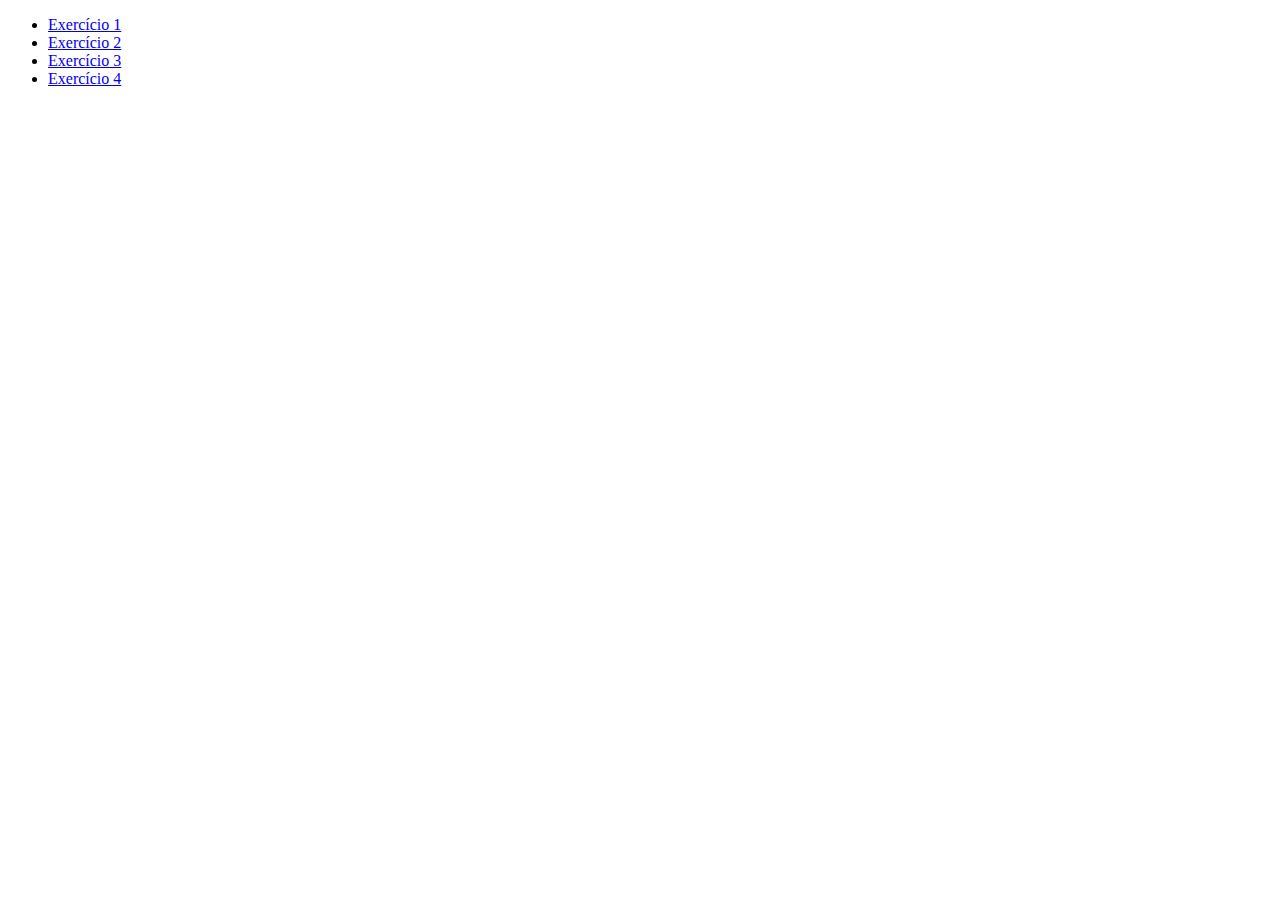
<file: index.html>
<!DOCTYPE html>
<html lang="pt-br">
<head>
    <meta charset="UTF-8">
    <meta name="viewport" content="width=device-width, initial-scale=1.0">
    <title>Exercícios</title>
</head>
<body>
    <ul>
        <li><a href="rwd-porcentagem.html">Exercício 1</a></li>
        <li><a href="rwd-porcentagem-layout.html">Exercício 2</a></li>
        <li><a href="rwd-em.html">Exercício 3</a></li>
        <li><a href="SiteResponsivo.html">Exercício 4</a></li>
    </ul>
</body>
</html>
</file>
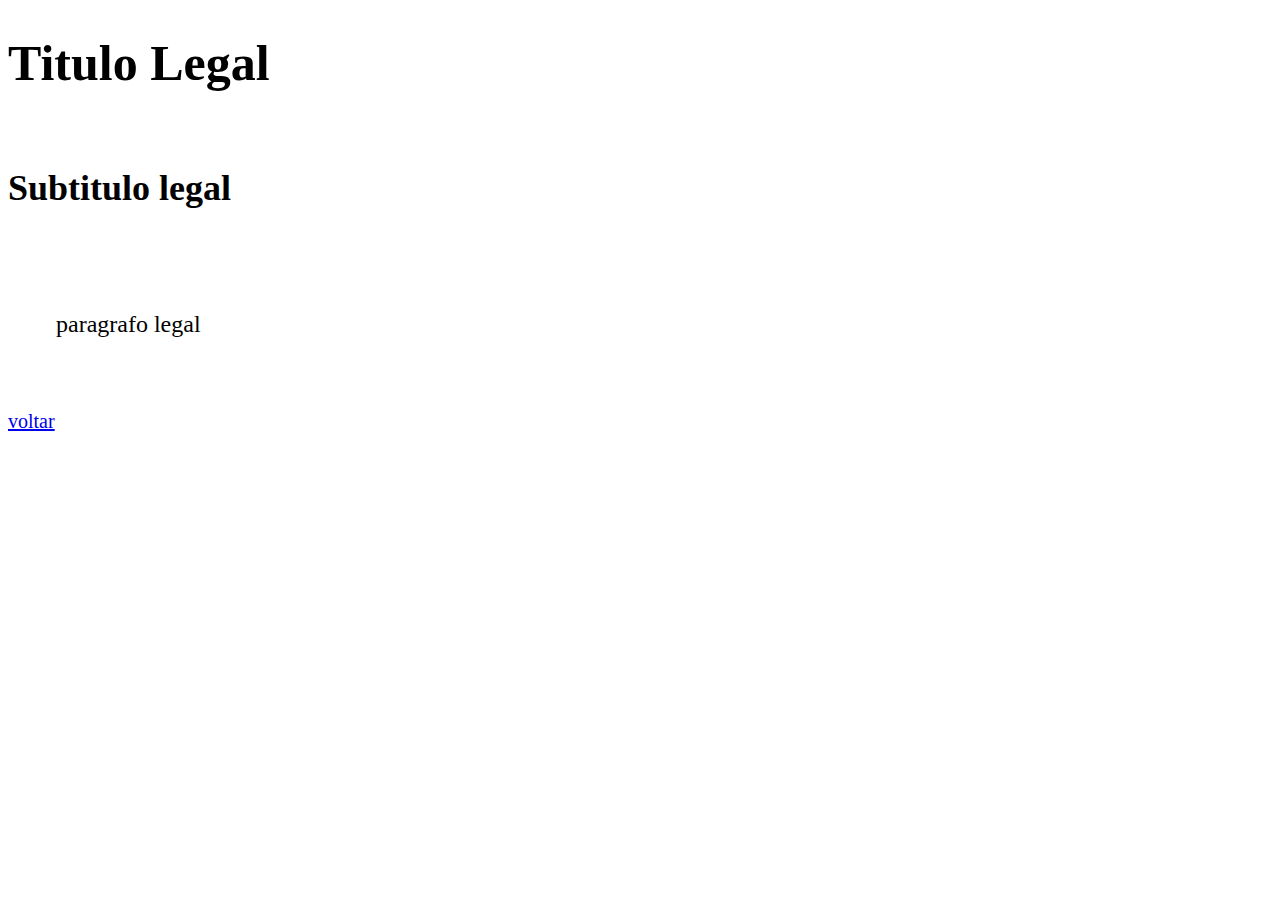
<file: rwd-em.html>
<!DOCTYPE html>
<html lang="pt-br">
<head>
    <link rel="stylesheet" href="rwd-em.css">
    <title>Site Responsivo</title>
</head>
<body>
    <div id="container">
        <h1 id="T1">Titulo Legal</h1>
        <h2 id="T2">Subtitulo legal</h2>
        <p id="P1">paragrafo legal</p>
    </div> 
    <a href="index.html">voltar</a>
</body>
</html>
</file>
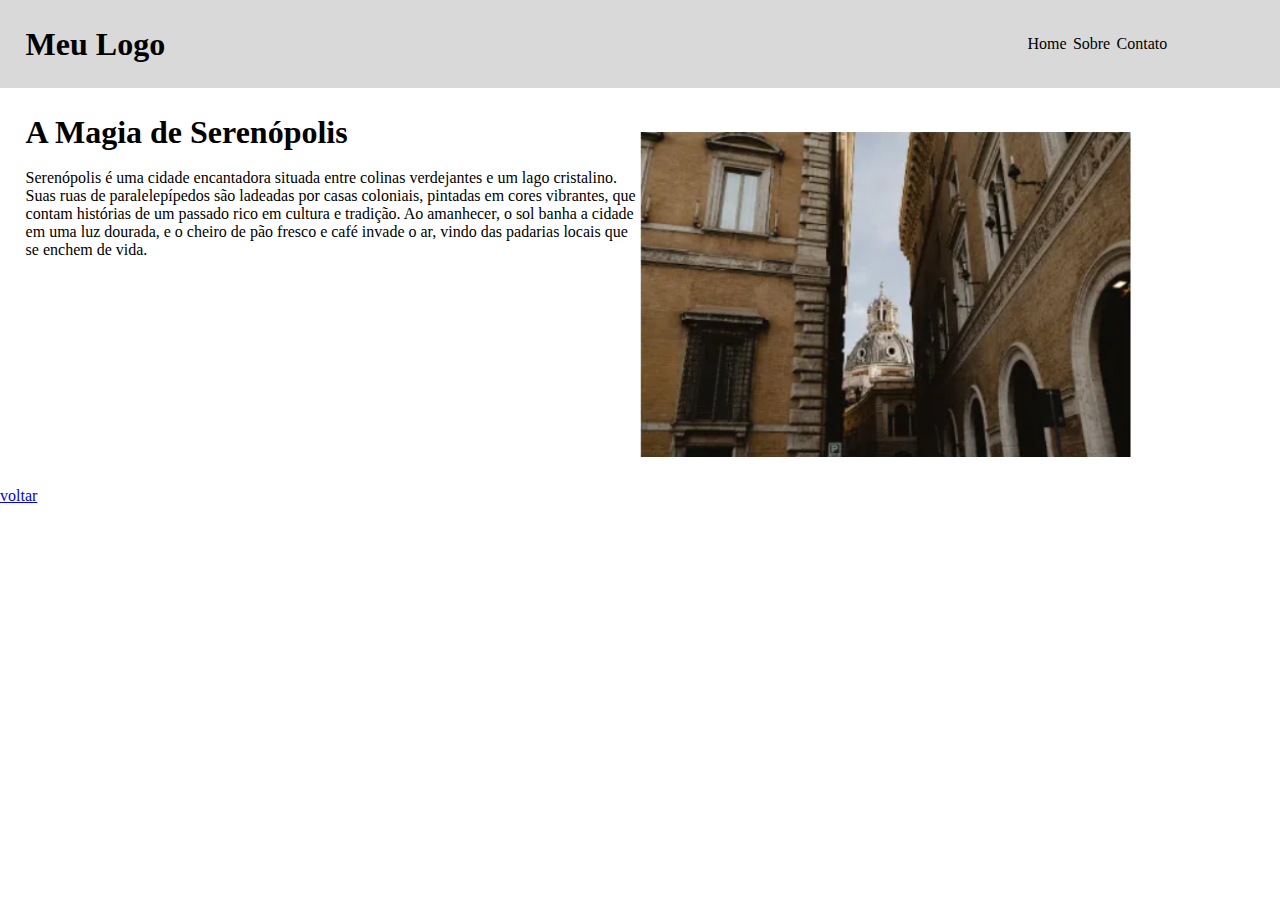
<file: rwd-porcentagem-layout.html>
<!DOCTYPE html>
<html lang="pt-br">
<head>
    <title>Site Responsivo</title>
    <link rel="stylesheet" href="rwd-porcentagem-layout.css">
</head>
<body>
    <div id="container">
         <header id="header">
            <div id="logo"><h1>Meu Logo</h1></div>
            <nav id="nav">
                <ul id="list">
                    <li><a href="" class="a1">Home</a></li>
                    <li><a href="" class="a1">Sobre</a></li>
                    <li><a href="" class="a1">Contato</a></li>
                </ul>
            </nav>
         </header>
         <div id="conteudo">
            <div id="coluna1">
                <h1>A Magia de Serenópolis</h1>
                <br>
                <p>Serenópolis é uma cidade encantadora situada entre colinas verdejantes e um lago cristalino. Suas ruas de paralelepípedos são ladeadas por casas coloniais, pintadas em cores vibrantes, que contam histórias de um passado rico em cultura e tradição. Ao amanhecer, o sol banha a cidade em uma luz dourada, e o cheiro de pão fresco e café invade o ar, vindo das padarias locais que se enchem de vida.</p>
            </div>
            <div id="coluna2">
                <img src="Cidade.png" alt="img1" id="img1">
            </div>
         </div>
    </div>
    <a href="index.html">voltar</a>
</body>
</html>
</file>
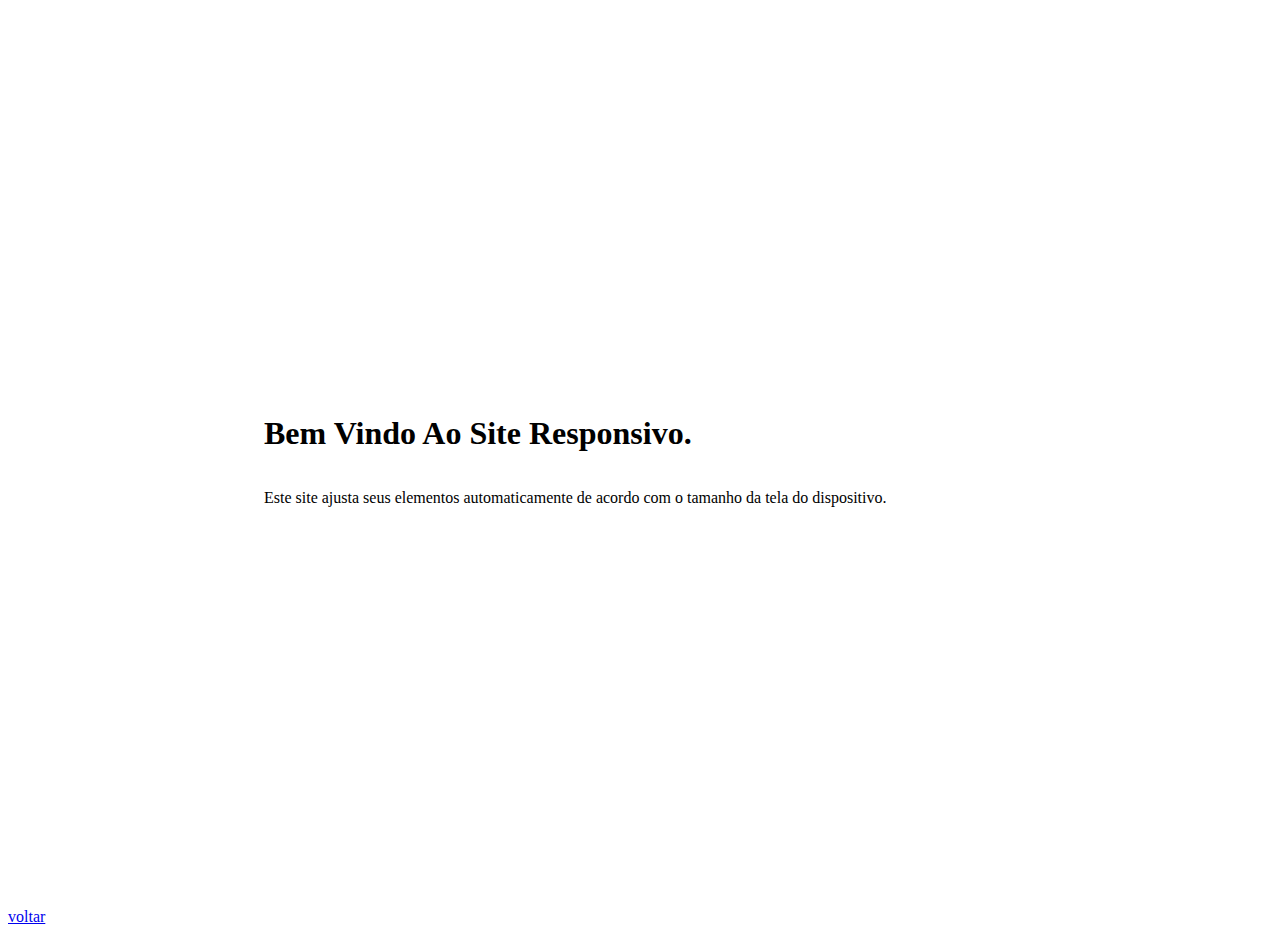
<file: rwd-porcentagem.html>
<!DOCTYPE html>
<html lang="pt-br">
<head>
    <title>Site Responsivo</title>
    <link rel="stylesheet" href="rwd-porcentagem.css">
</head>
<body>
    <div id="Container">
        <h1 class="T1">Bem Vindo Ao Site Responsivo.</h1>
        <p class="P1">Este site ajusta seus elementos automaticamente de acordo com o tamanho da tela do dispositivo.</p>
    </div>
    <a href="index.html">voltar</a>
</body>
</html>
</file>
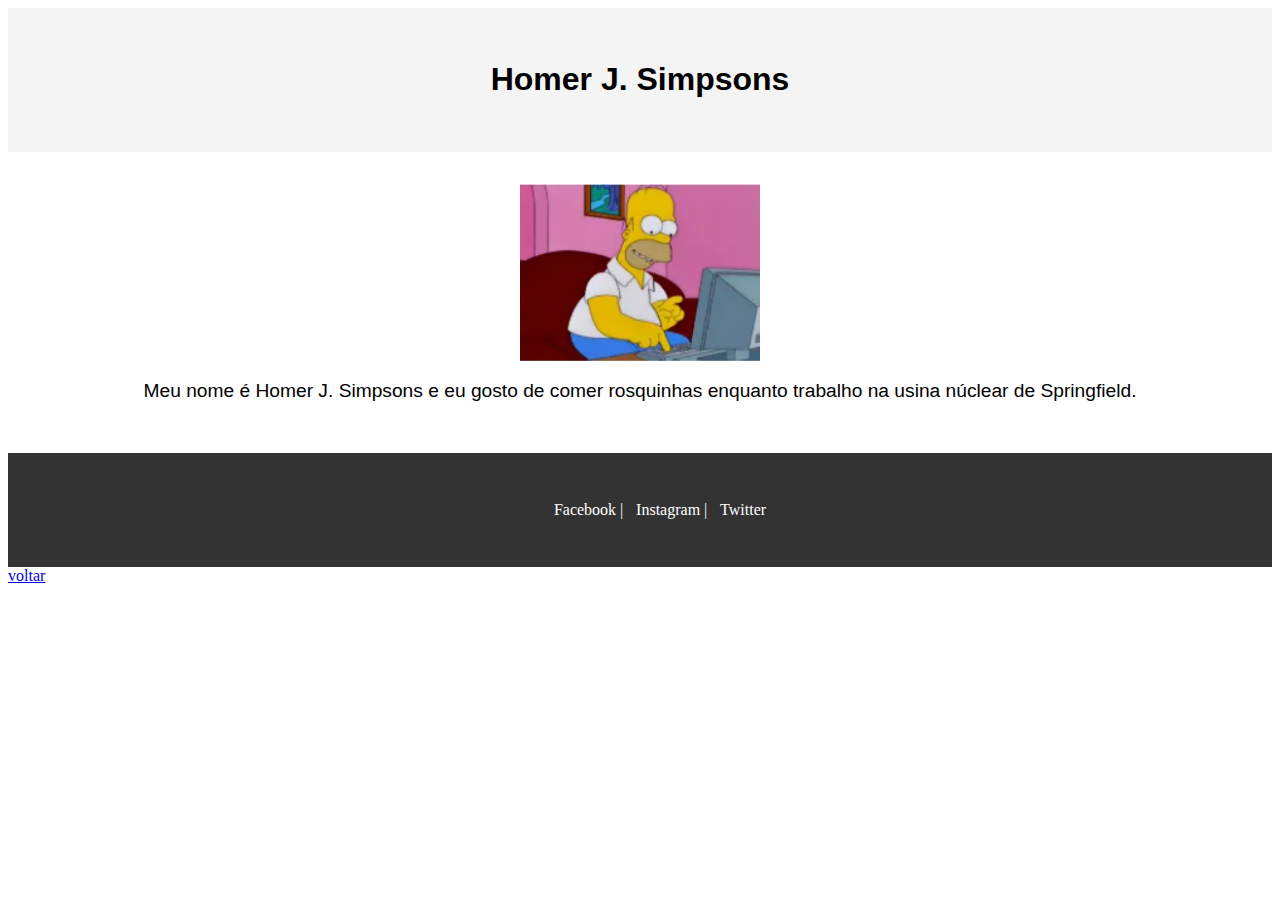
<file: SiteResponsivo.html>
<!DOCTYPE html>
<html lang="pt-br">
<head>
    <title>Site Responsivo</title>
    <link rel="stylesheet" href="SiteResponsivo.css">
</head>
<body>
    <div id="container">
        <header id="Cabecalho">
            <h1 id="T1">Homer J. Simpsons</h1>
        </header>
        <section id="Secao">
            <img src="Homer J. Simpsons.png" alt="foto_Homer" id="img1">
            <p id="P1"> Meu nome é Homer J. Simpsons e eu gosto de comer rosquinhas enquanto trabalho na usina núclear de Springfield.</p>
        </section>
        <footer id="Rodape">
            <ul id="ul1">
                <li><a href="" class="a1">Facebook |</a></li>
                <li><a href="" class="a1">Instagram |</a></li>
                <li><a href="" class="a1">Twitter</a></li>
            </ul>
        </footer>
    </div>
    <a href="index.html">voltar</a>
</body>
</html>
</file>
<file: rwd-em.css>
#T1{
    font-size: 2.5em;
    margin-bottom: 1.5em;
}
#T2{
    font-size: 1.8em;
    margin-bottom: 1.5em;
}
#P1{
    font-size: 1.2em;
    padding: 2em;
}
html{
    font-size: 20px;
}
</file>
<file: rwd-porcentagem-layout.css>
*{
    padding: 0%;
    margin: 0%;
}
#list{
    list-style-type: none;
    display: flex;
    gap: 5%;
}
.a1{
    text-decoration: none;
    color: black;
}
#nav{
    width: 70%;
    display: flex;
    justify-content: flex-end;
}
#header{
    display: flex;
    align-items: center;
    width: 98%;
    padding: 2%;
    background-color: #d9d9d9;
}
#logo{
    width: 20%;
}
#coluna1{
    width: 50%;
}
#coluna2{
    width: 50%;
}
#container{
    width: 100%;
    height: 100%;
}
#conteudo{
    display: flex;
    padding: 2%;
}
#img1{
    width: 80%;
    padding-top: 3%;
}
</file>
<file: rwd-porcentagem.css>
#Container{
    display: flex;
    flex-direction: column;
    justify-content: center;
    align-items: center;
    height: 100vh;
    width: 100vw;
}
.T1{
    margin-left: 20%;
    width: 80%;
}
.P1{
    width: 60%;
}
</file>
<file: SiteResponsivo.css>
#container{
    display: flex;
    flex-direction: column;
}
#html{
    font-size: 20px;
}
#T1{
    font-size: 2rem;
    font-family: Arial, Helvetica, sans-serif;
}
#P1{
    font-size: 1.2rem;
    font-family: Arial, Helvetica, sans-serif;
}
#img1{
    width: 15rem;
    
}
#Cabecalho{
    padding: 2rem;
    background-color: #f4f4f4;
    display: flex;
    align-items: center;
    justify-content: center;
}
#Secao{
    padding: 2rem;
    display: flex;
    align-items: center;
    flex-direction: column;
}
#Rodape{
    padding: 2rem;
    background-color: #333333;
    display: flex;
    align-items: center;
    justify-content: center;
}
#ul1{
    list-style-type: none;
    display: flex;
    gap: 1vw;
}
.a1{
    color: white;
    text-decoration: none;
}
</file>
